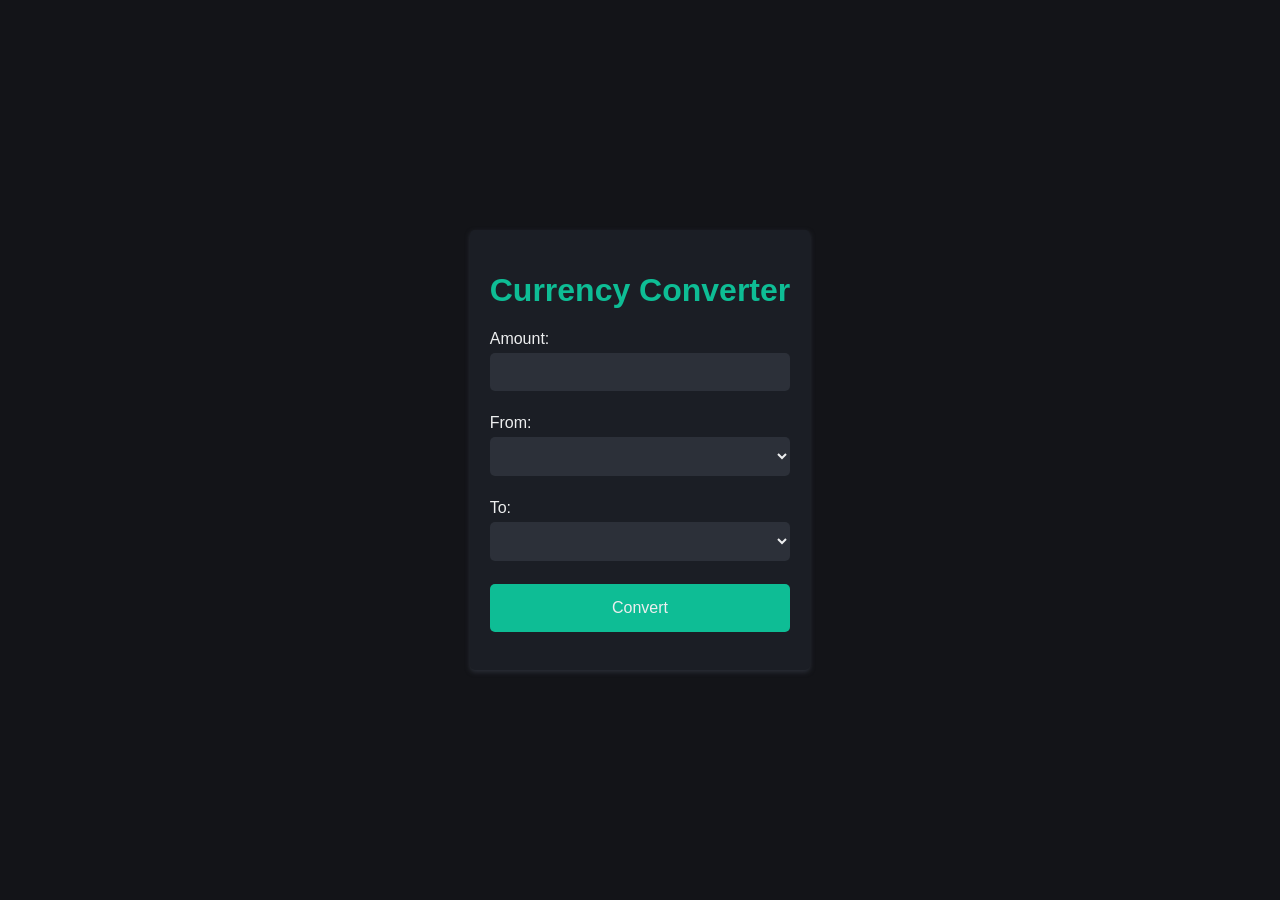
<file: currency-converter/index.html>
<!DOCTYPE html>
<html lang="en">
  <head>
    <meta charset="UTF-8" />
    <meta name="viewport" content="width=device-width, initial-scale=1.0" />
    <title>Currency Converter</title>
    <link rel="stylesheet" href="styles.css" />
  </head>
  <body>
    <div class="container">
      <h1>Currency Converter</h1>
      <label for="amount">Amount:</label>
      <input type="number" id="amount" min="0" step="any" />
      <br /><br />
      <label for="from">From:</label>
      <select id="from"></select>
      <br /><br />
      <label for="to">To:</label>
      <select id="to"></select>
      <br /><br />
      <button onclick="convert()">Convert</button>
      <br /><br />
    </div>

    <script src="script.js"></script>
  </body>
</html>
</file>
<file: currency-converter/styles.css>
* {
  box-sizing: border-box;
}

:root {
  --black: #131418;
  --black2: #1b1e25;
  --black3: #2c3039;
  --green: #0ebd95;
  --white: #edeeef;
}

body {
  font-family: Arial, sans-serif;
  margin: 0;
  padding: 0;
  background-color: var(--black);
  display: flex;
  justify-content: center;
  align-items: center;
  min-height: 100vh;
}

.container {
  max-width: 500px;
  margin: 0 20px;
  background-color: var(--black2);
  border-radius: 5px;
  padding: 20px;
  box-shadow: 0 2px 5px var(--black3);
  position: relative;
}

@media (max-width: 500px) {
  .container {
    width: 100%;
  }
}

h1 {
  text-align: center;
  color: var(--green);
}

label {
  display: block;
  margin-bottom: 5px;
  color: var(--white);
}

input[type="number"],
select {
  width: 100%;
  padding: 10px;
  border: none;
  outline: none;
  border-radius: 5px;
  margin-bottom: 5px;
  font-size: 16px;
  background-color: #2c3039;
  caret-color: var(--green);
  color: var(--white);
}

button {
  width: 100%;
  padding: 15px;
  background-color: var(--green);
  color: var(--white);
  border: none;
  border-radius: 5px;
  cursor: pointer;
  font-size: 16px;
  position: relative;
  overflow: hidden;
  transition: 0.3s linear;
}

button:hover {
  color: var(--green);
}

button::after {
  content: "";
  background-color: var(--white);
  position: absolute;
  top: 0;
  left: 50%;
  transform: translate(-50%);
  width: 0%;
  height: 100%;
  transition: 0.3s linear;
}

button:hover::after {
  content: "Convert";
  width: 100%;
  display: flex;
  justify-content: center;
  align-items: center;
}
</file>
